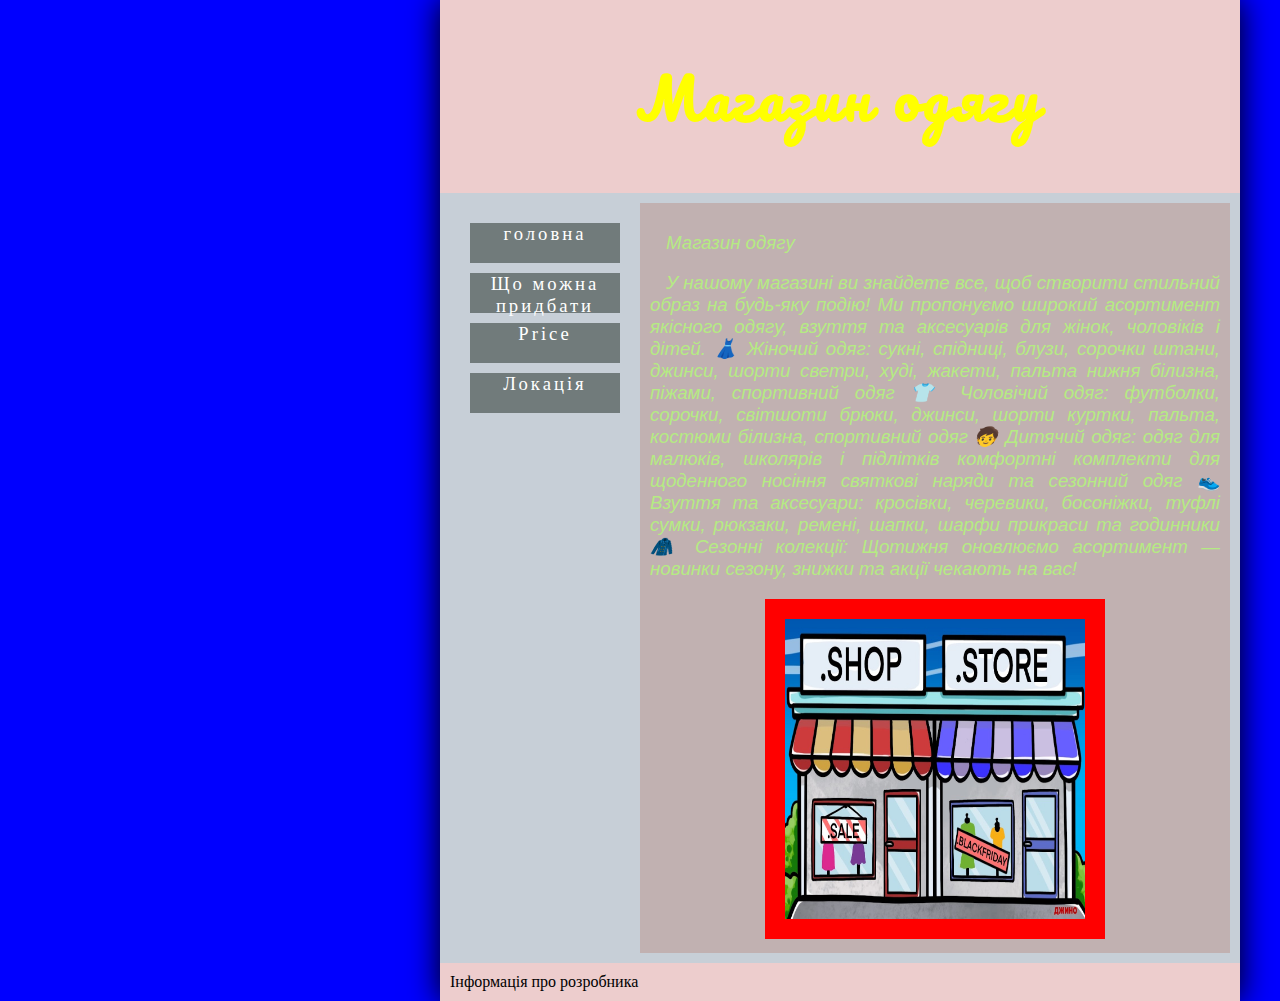
<file: index.html>
<!DOCTYPE html>
<html>
<head>
	<title> 
		SHOP CLOTHES. Everything you want from clothes.
	</title>
<link rel="stylesheet" type="text/css" href="style.css">

<link rel="preconnect" href="https://fonts.googleapis.com">
<link rel="preconnect" href="https://fonts.gstatic.com" crossorigin>
<link href="https://fonts.googleapis.com/css2?family=Pacifico&display=swap" rel="stylesheet">

</head>
   <div class='main'>
        <div class="top">
            <h1>Магазин одягу</h1>
        </div>   
        <div class="conteiner">
            <div  class='menu'>
                <a href="index.html">головна</a>
<a href="page2.html">Що можна придбати</a>
<a href="page3.html">Price</a>
<a href="page4.html">Локація</a>  
   
            </div>
   
            <div class="content">
                <p>Магазин одягу<p>
    <p>У нашому магазині ви знайдете все, щоб створити стильний образ на будь-яку подію!
Ми пропонуємо широкий асортимент якісного одягу, взуття та аксесуарів для жінок, чоловіків і дітей.

👗 Жіночий одяг:

сукні, спідниці, блузи, сорочки

штани, джинси, шорти

светри, худі, жакети, пальта

нижня білизна, піжами, спортивний одяг

👕 Чоловічий одяг:

футболки, сорочки, світшоти

брюки, джинси, шорти

куртки, пальта, костюми

білизна, спортивний одяг

🧒 Дитячий одяг:

одяг для малюків, школярів і підлітків

комфортні комплекти для щоденного носіння

святкові наряди та сезонний одяг

👟 Взуття та аксесуари:

кросівки, черевики, босоніжки, туфлі

сумки, рюкзаки, ремені, шапки, шарфи

прикраси та годинники

🧥 Сезонні колекції:
Щотижня оновлюємо асортимент — новинки сезону, знижки та акції чекають на вас!<p>
    <center>
    	<img src="image.jpeg" alt="">
    </center>
            </div>
        </div>
        <div class="footer">
           Інформація про розробника 
        </div>
    </div>


<body >



    

    
  
   


   
</body>
</html>
</file>
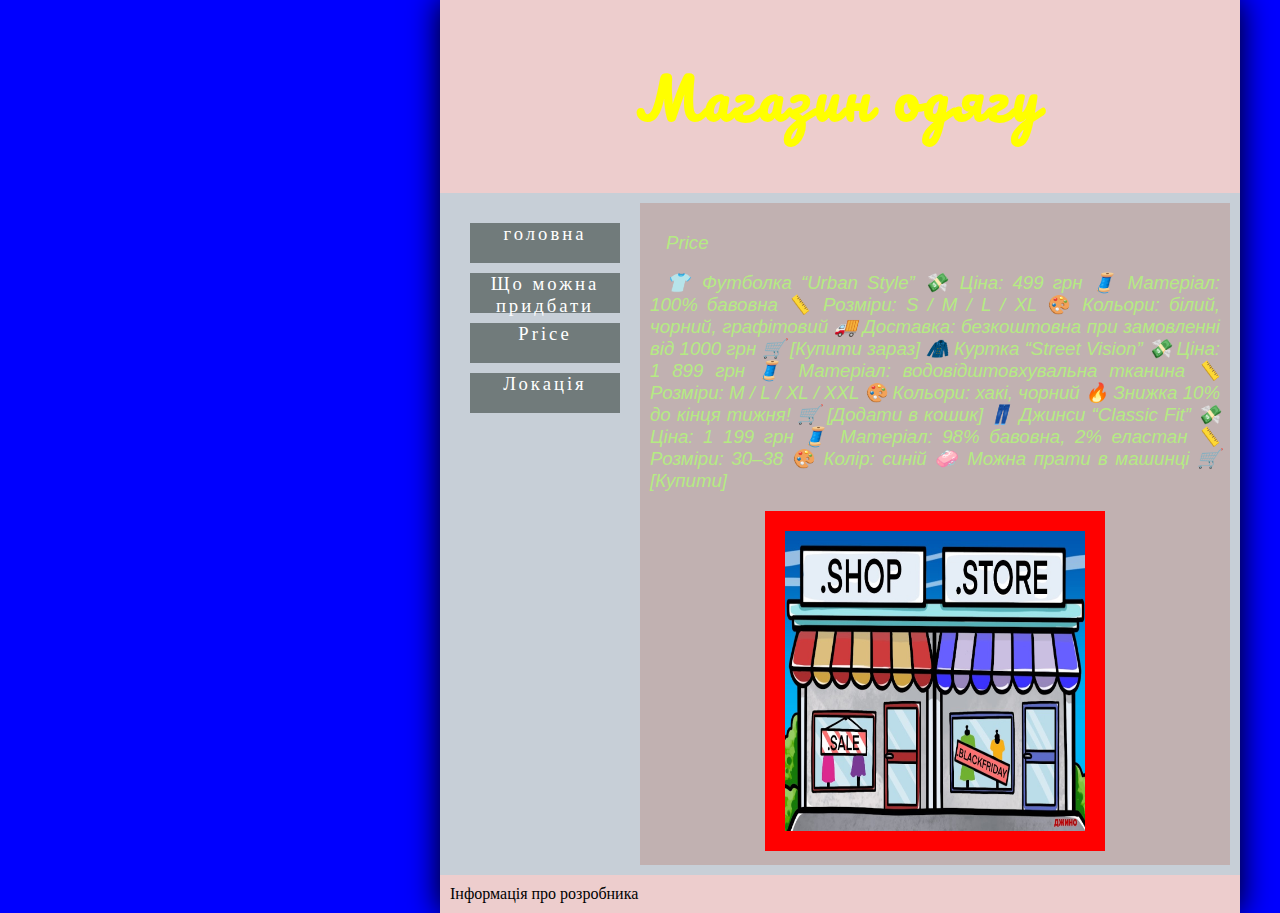
<file: page2.html>
<!DOCTYPE html>
<html>
<head>
	<title> 
		SHOP CLOTHES. Everything you want from clothes.
	</title>
<link rel="stylesheet" type="text/css" href="style.css">

<link rel="preconnect" href="https://fonts.googleapis.com">
<link rel="preconnect" href="https://fonts.gstatic.com" crossorigin>
<link href="https://fonts.googleapis.com/css2?family=Pacifico&display=swap" rel="stylesheet">

</head>
   <div class='main'>
        <div class="top">
            <h1>Магазин одягу</h1>
        </div>   
        <div class="conteiner">
            <div  class='menu'>
                <a href="index.html">головна</a>
<a href="page2.html">Що можна придбати</a>
<a href="page3.html">Price</a>
<a href="page4.html">Локація</a>  
   
            </div>
   
            <div class="content">
                <p>Price<p>
    <p>👕 Футболка “Urban Style”

💸 Ціна: 499 грн
🧵 Матеріал: 100% бавовна
📏 Розміри: S / M / L / XL
🎨 Кольори: білий, чорний, графітовий
🚚 Доставка: безкоштовна при замовленні від 1000 грн
🛒 [Купити зараз]

🧥 Куртка “Street Vision”

💸 Ціна: 1 899 грн
🧵 Матеріал: водовідштовхувальна тканина
📏 Розміри: M / L / XL / XXL
🎨 Кольори: хакі, чорний
🔥 Знижка 10% до кінця тижня!
🛒 [Додати в кошик]

👖 Джинси “Classic Fit”

💸 Ціна: 1 199 грн
🧵 Матеріал: 98% бавовна, 2% еластан
📏 Розміри: 30–38
🎨 Колір: синій
🧼 Можна прати в машинці
🛒 [Купити]<p>
    <center>
    	<img src="image.jpeg" alt="">
    </center>
            </div>
        </div>
        <div class="footer">
           Інформація про розробника 
        </div>
    </div>


<body >



    

    
  
   


   
</body>
</html>
</file>
<file: style.css>
BODY
{  position: relative;
    margin: auto;
    width: 400px;
    background:blue;

 
}
h1
{font-family: 'Pacifico', cursive;
font-size:56px; 
font-style: bold;
 
 
color: yellow;
text-align: center;
letter-spacing: 3pt; 
}
p
{font-family: Arial; 
font-size: 14pt; 
font-style: italic;
color: #b5eb83;
text-align: justify;
text-indent: 12pt;
}
img
{
 position:relative;
width:300px; 
height:300px;
 
 
border-width: 20px;
border-style: solid; 
border-color: red;
}
img:hover
{opacity: 0.5;}

a
{  
   display:inline-block;  
   height:40px;
   width:150px;  
   font-family:impact;
   font-size:14pt;
   letter-spacing:3px;
   background:#717b7b;
   color:#ffffff;
   text-decoration:none;
   text-align:center;
}
a:hover
{
   background:#c7cfd7;
   color:#cc0000;
}
.menu a {
    display: block;      /* кожне посилання стає блоком = в стовпчик */
    margin-bottom: 10px; /* щоб між пунктами був відступ */
}
.main
{
    position:relative;
    background:#edcdcd;    
    width:800px;
    margin:0px auto;
    box-shadow:0px 0px 30px black;
}
.top
{  
   margin: auto;  
   padding: 10px 10px 10px 10px;
}
.conteiner
{
    display: flex;      /* Вмикаємо flex-контейнер */
    flex-direction: row; /* Розташування зліва направо (за замовчуванням) */
    background-color: #c7cfd7;
    padding: 10px 10px 10px 10px;
}
.menu
{  
    width:150px;  
    margin: 20px 20px 20px 20px;    
}
.content
{
    flex: 1;            /* Займає весь доступний простір */
    width: 400px;    
    background:#c1b1b1;    
    padding: 10px 10px 10px 10px;  
}
.footer
{  
   margin: auto;  
   padding: 10px 10px 10px 10px;  
}
</file>
